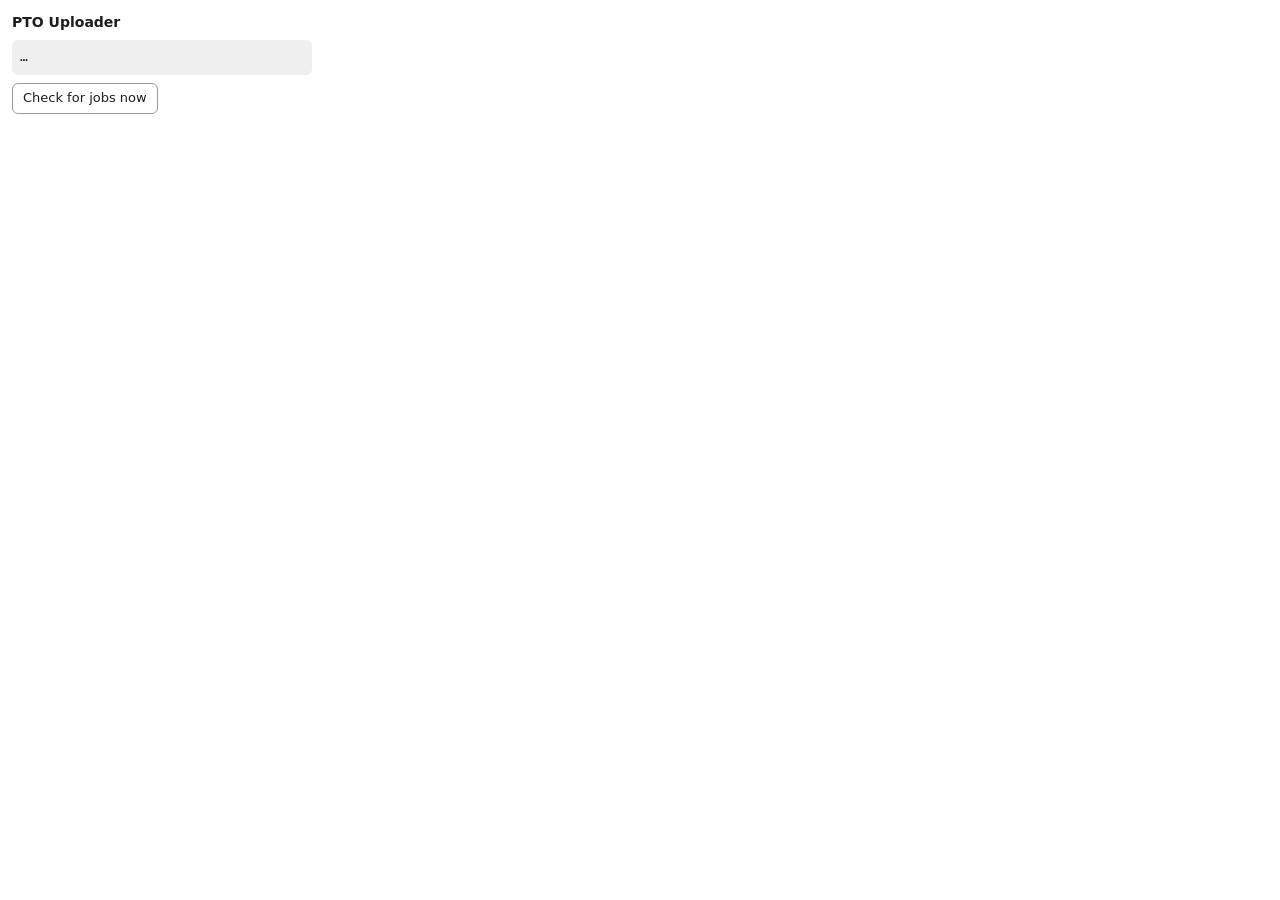
<file: extension/popup.html>
<!doctype html>
<html>
<head>
<meta charset="utf-8">
<style>
  body { font: 13px/1.45 system-ui, "Segoe UI", sans-serif; width: 300px; margin: 12px; color: #1d1d1f; background: #fff; }
  @media (prefers-color-scheme: dark) { body { color: #ececec; background: #1d1d20; } }
  h1 { font-size: 14px; margin: 0 0 8px; }
  pre { white-space: pre-wrap; background: rgba(127,127,127,.12); padding: 8px; border-radius: 6px; margin: 0 0 8px; }
  button { font: inherit; padding: 5px 10px; border-radius: 6px; border: 1px solid #999; background: transparent; color: inherit; cursor: pointer; }
</style>
</head>
<body>
<h1>PTO Uploader</h1>
<pre id="s">…</pre>
<button id="poll">Check for jobs now</button>
<script src="popup.js"></script>
</body>
</html>
</file>
